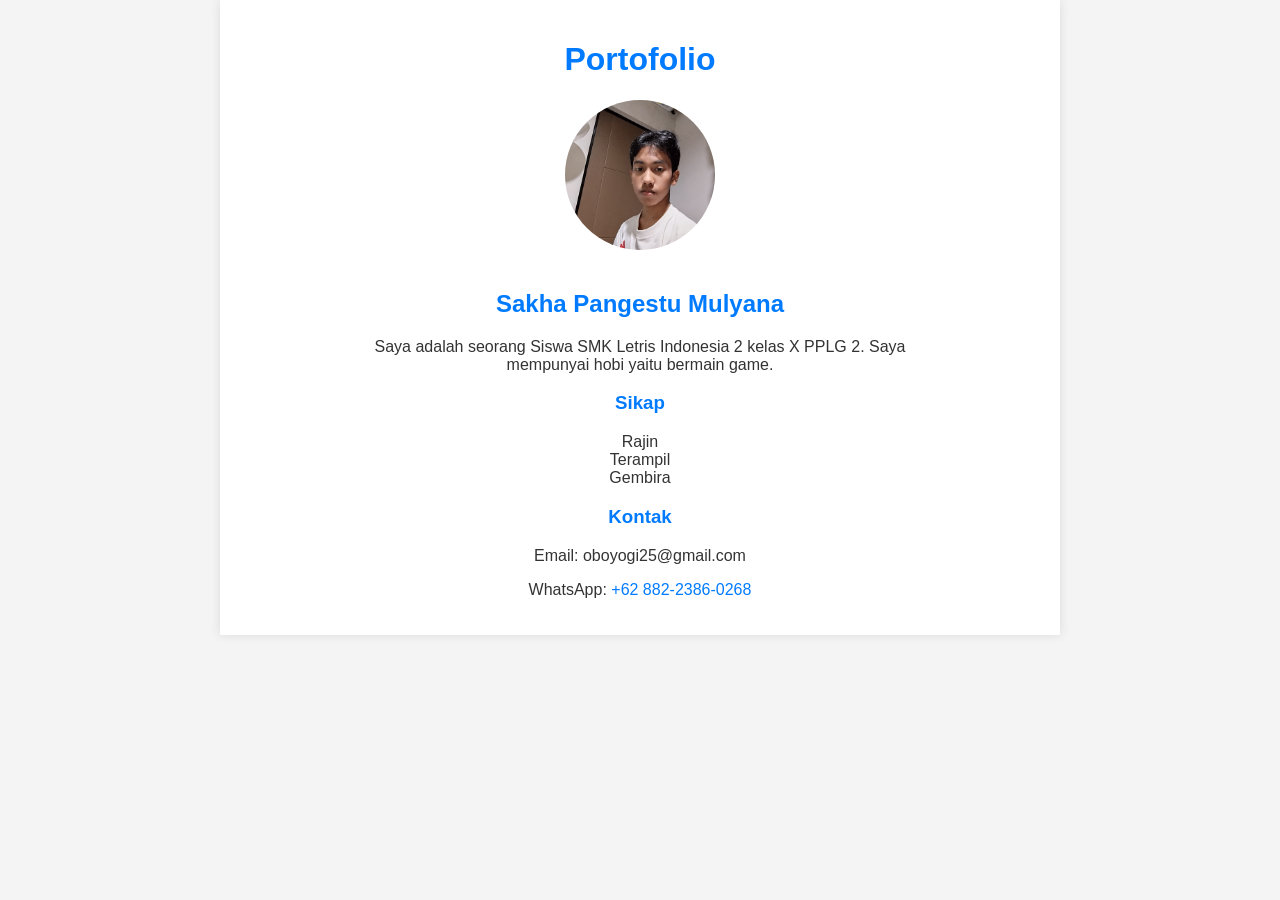
<file: Portofolio/index.html>
<!DOCTYPE html>
<html lang="id">
<head>
    <meta charset="UTF-8">
    <meta name="viewport" content="width=device-width, initial-scale=1.0">
    <title>Portofolio Saya</title>
    <link rel="stylesheet" href="style.css">
</head>
<body>
    <div class="container">
        <header>
            <h1>Portofolio</h1>
        </header>
        <section class="profile">
            <img src="WhatsApp Image 2026-01-23 at 21.51.15.jpeg" alt="Foto Profil" class="profile-photo">
            <div class="info">
                <h2>Sakha Pangestu Mulyana</h2>
                <p>Saya adalah seorang Siswa SMK Letris Indonesia 2 kelas X PPLG 2. Saya mempunyai hobi yaitu bermain game.</p>
                <h3>Sikap</h3>
                <ul>
                    <li>Rajin</li>
                    <li>Terampil</li>
                    <li>Gembira</li>
                </ul>
                <h3>Kontak</h3>
                <p>Email: oboyogi25@gmail.com</p>
                <p>WhatsApp: <a href="">+62 882-2386-0268</a></p>
            </div>
        </section>
    </div>
</body>
</html>
</file>
<file: Portofolio/style.css>
body {
    font-family: Arial, sans-serif;
    margin: 0;
    padding: 0;
    background-color: #f4f4f4;
    color: #333;
}

.container {
    max-width: 800px;
    margin: 0 auto;
    padding: 20px;
    background-color: white;
    box-shadow: 0 0 10px rgba(0, 0, 0, 0.1);
}

header {
    text-align: center;
    margin-bottom: 20px;
}

.profile {
    display: flex;
    flex-direction: column;
    align-items: center;
    text-align: center;
}

.profile-photo {
    width: 150px;
    height: 150px;
    border-radius: 50%;
    object-fit: cover;
    margin-bottom: 20px;
}

.info {
    max-width: 600px;
}

h1, h2, h3 {
    color: #007bff;
}

ul {
    list-style-type: none;
    padding: 0;
}

a {
    color: #007bff;
    text-decoration: none;
}

a:hover {
    text-decoration: underline;
}
</file>
